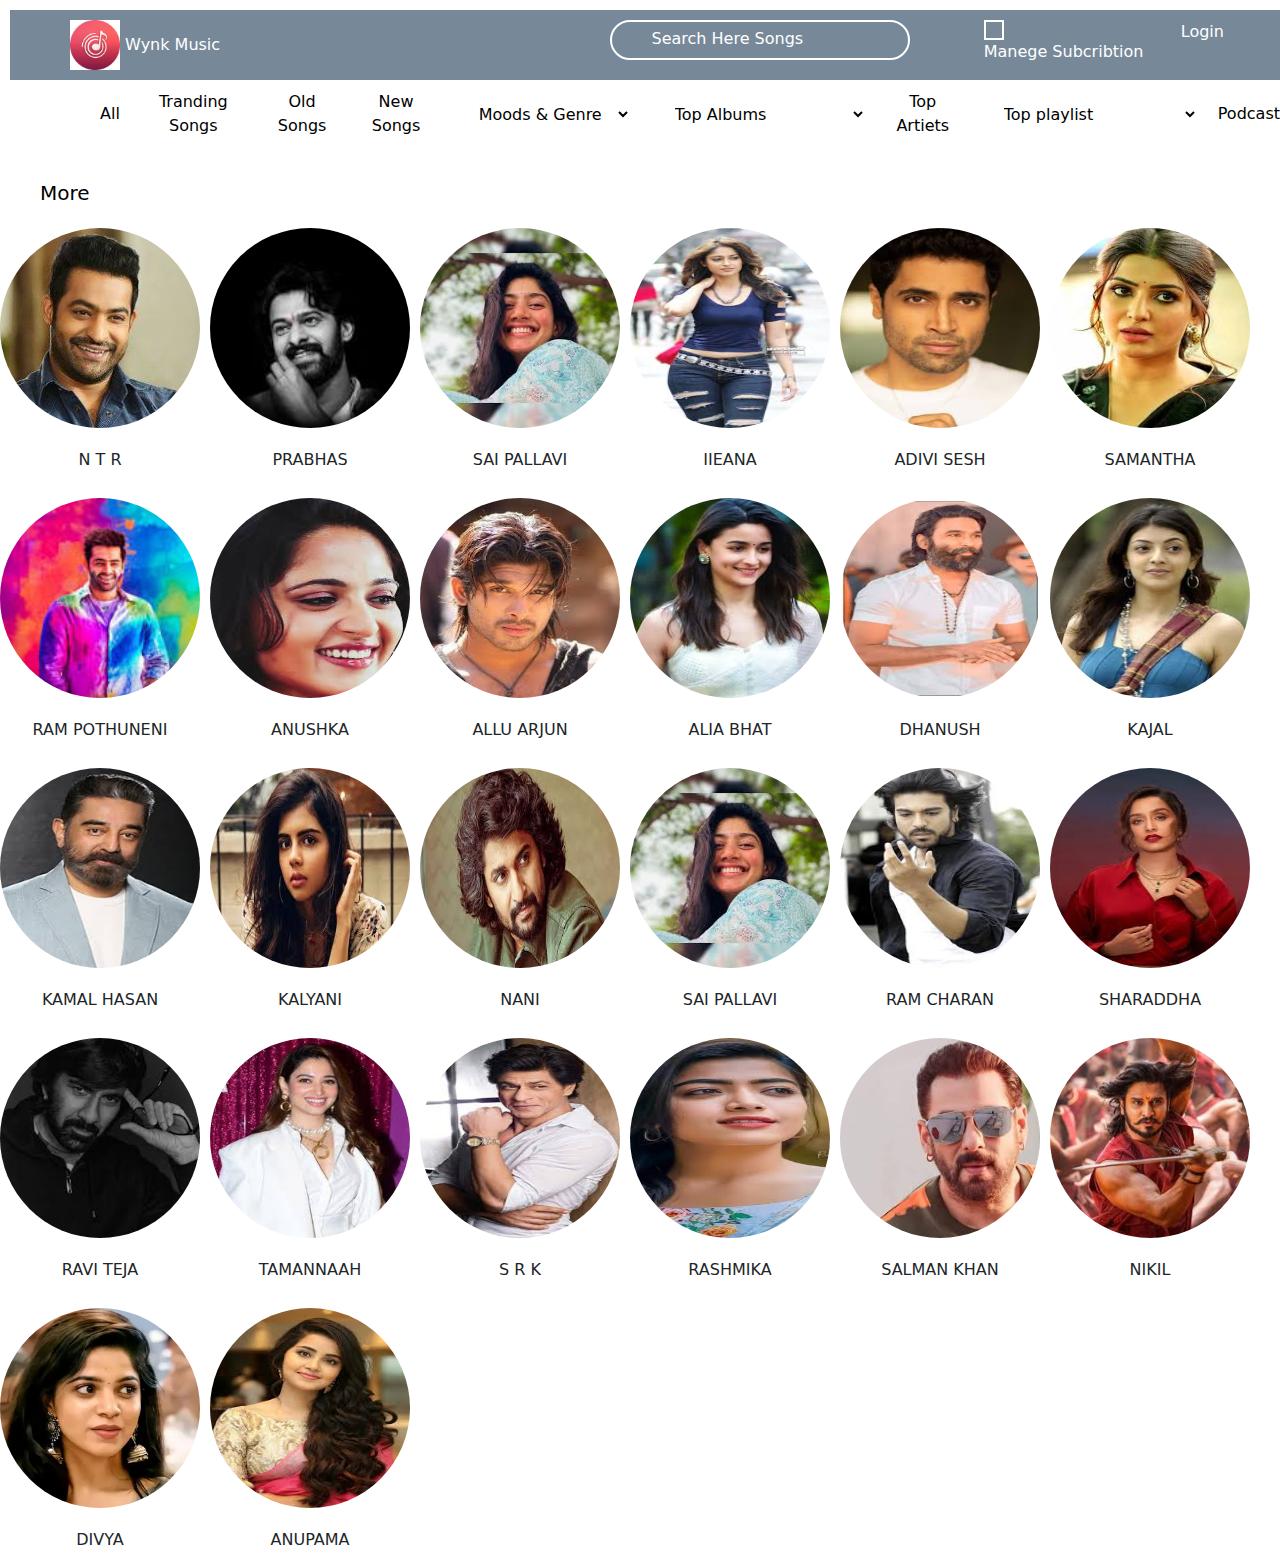
<file: more.html>
<!DOCTYPE html>
<html lang="en">
<head>
    <meta charset="UTF-8">
    <meta name="viewport" content="width=device-width, initial-scale=1.0">
    <title>Wynk music</title>
    
    <link rel="stylesheet" href="./more.css">
    <link rel="stylesheet" href="https://cdnjs.cloudflare.com/ajax/libs/font-awesome/6.6.0/css/all.min.css" integrity="sha512-Kc323vGBEqzTmouAECnVceyQqyqdsSiqLQISBL29aUW4U/M7pSPA/gEUZQqv1cwx4OnYxTxve5UMg5GT6L4JJg==" crossorigin="anonymous" referrerpolicy="no-referrer" />
    <link href="https://cdn.jsdelivr.net/npm/bootstrap@5.3.3/dist/css/bootstrap.min.css" rel="stylesheet" integrity="sha384-QWTKZyjpPEjISv5WaRU9OFeRpok6YctnYmDr5pNlyT2bRjXh0JMhjY6hW+ALEwIH" crossorigin="anonymous">


</head>
<body>
    <div class="main-container">
        <div class="header">
          <div class="logo">
              <img src="./wynk.jpeg" alt="">     Wynk Music 
          </div> 
                <div class="child" style="border:2px solid;height: 40px;width: 300px;" > 
                      <ion-icon name="search-outline"  style="margin-top: 7px; margin-left: 10px;font-size: 20px;  "></ion-icon>
                    <span><input  type="text"  placeholder="search songs here" style="outline: none; border:none; margin-left: 20px; display: none; ">Search Here Songs </span>
                 </div>
                  <div class="child3">
                    <div class="rupe"> <div class="fa"><i class="fa-solid fa-indian-rupee-sign"></i> </div>    Manege Subcribtion</div>
                    <div class="profil"><i class="fa-regular fa-user"></i>     Login</div>
                    <div class="menu"><i class="fa-solid fa-bars"></i></div>
                    </div>
        </div>
          <div class="line">
           <button ><a href="" >All</a></button>
           <button><a href="">Tranding Songs</a></button>
           <button><a href="">Old Songs</a></button>
           <button><a href="">New Songs</a></button>
           <label for="Songs"></label>
           <select id="Songs">
            <option value="Moods & genre">Moods & Genre</option>
            <option value="Party Songs">Party Songs</option>
            <option value="Dance Songs">Dance Songs</option>
            <option value="Ballywood songs">Ballywood Songs</option>
            <option value="Romantic Songs">Romantic Songs</option>
            <option value="90'Hits">90's Hits</option>
            <option value="Bhakti Spongs">Bhakhi Songs</option>
            <option value="Lofi Songs">Lofi Songs</option>
           </select>
           <label for="top"></label>
           <select id="top">
            <option>Top Albums</option>
            <option>Top Ehglish Songs</option>
            <option>Top telugu Songs</option>
            <option> Top hindi Songs</option>
            <option> Top tamil Songs</option>
            <option>Top malayalam Songs</option>
            </select>
            <button><a href=""> Top Artiets</a> </button>
            <!-- <button><a href="">New Songs</a></button> -->
           <label for="top1"></label>
           <select id="top1">
            <option>Top playlist</option>
            <option>wynk top 100 Songs</option>
            <option>Tranding Hindi Songs</option>
            <option>Top English Songs</option>
            <option>Tranding Reel Somngs</option>
            <option>Top Romantic Hits</option>
           </select>
           <button><a href=""> Podcast</a> </button>  
          </div>
          <div class="head2" style="display: flex;justify-content:  space-between; margin: 20px;">
            <!-- <h6 class="f1">Top Indie Artists</h6> -->
            <button style="height: 30px; padding: 10px; margin: 10px ; font-size: 20px; ">More <a href="./more.html"></a></button>
            <!-- <p>more</p> -->
          </div>
          <div class="imground" style="overflow-x: scroll;">
            <div> <img src="./ntr.jpeg" alt=""><p class="p1"> N T R </p> </div>
            <div><img src="./prabhas.jpeg" alt=""> <p class="p1"> PRABHAS </p> </div>
            <div><img src="./sai pallavi.jpeg" alt=""><p class="p1">SAI PALLAVI</p></div>
            <div><img src="./iieana.jpeg" alt=""><p class="p1">IIEANA</p></div>
            <div><img src="./adivi sesh.jpeg" alt=""><p class="p1">ADIVI SESH</p></div>
            <div><img src="./sam.jpeg" alt=""><p class="p1">SAMANTHA</p></div>
            <div><img src="./ram.jpeg" alt=""> <p class="p1"> RAM POTHUNENI </p> </div>
            <div> <img src="./anu.jpeg" alt=""><p class="p1">ANUSHKA</p> </div>
            <div> <img src="./allu arjun.jpeg" alt=""><p class="p1">ALLU ARJUN </p> </div>
            <div><img src="./alia.jpeg" alt=""><p class="p1">ALIA BHAT</p></div>
            <div><img src="./dhanush.jpeg" alt=""><p class="p1">DHANUSH</p></div>
            <div><img src="./kajal.jpeg" alt=""><p class="p1">KAJAL</p></div>
            <div> <img src="./kamal.jpeg" alt=""><p class="p1">KAMAL HASAN</p> </div>
            <div><img src="./kalyani.jpeg" alt=""><p class="p1">KALYANI </p></div>
            <div><img src="./nani.jpeg" alt=""><p class="p1">NANI</p></div>
            <div><img src="./sai pallavi.jpeg" alt=""><p class="p1">SAI PALLAVI</p></div>
            <div><img src="./ram charan.jpeg" alt=""><p class="p1">RAM CHARAN</p></div>
            <div><img src="./shraddha.jpeg" alt=""><p class="p1">SHARADDHA </p></div>
            <div><img src="./ravi teja.jpeg" alt=""><p class="p1">RAVI TEJA</p></div>
            <div><img src="./tamannaah.jpeg" alt=""><p class="p1">TAMANNAAH</p></div>
            <div><img src="./srk.jpeg" alt=""><p class="p1">S R K</p></div>
            <div><img src="./rashmika.jpeg" alt=""><p class="p1">RASHMIKA</p></div>
            <div><img src="./salman.jpeg" alt=""><p class="p1">SALMAN KHAN</p></div>
            <div><img src="./nikhil.jpeg" alt=""><p class="p1">NIKIL</p></div>
            <div><img src="./divya.webp" alt=""><p class="p1">DIVYA</p></div>
            <div><img src="./anupama.jpeg" alt=""><p class="p1">ANUPAMA</p></div>
          </div>
</body>
</html>
</file>
<file: more.css>
*{
    margin: 0px;
    padding: 0px;
    box-sizing: border-box;
}
body{
    background-color: white;
      height: 100vh;   
  }
  .header{
      width: 100%;
      height: 10%;
      display: flex;
      padding: 10px;
      justify-content: space-between;
      margin: 10px;
      background-color: lightslategray;
      color: #fff;
  }
  .logo{
      width: 40%;
      margin-left: 50px;
  }
  .fa{
      display: flex;
      width: 20px;
      height: 20px;
      border: 2px solid white;
  }
  img{
    height: 50px;
    cursor: pointer;
  }
  .child3{
      width: 25%;
      display: flex;
      justify-content: space-around;
      margin-left: 20px;
  }
  span{
    margin-left: 30px;
  }
  .child{
      border-radius: 50px;
  }
  button{
      border: none;
      background-color: #fff;
  }
  button>a{
      text-decoration: none;
      color: black;
  }
  a{
      background-color: transparent;  
  }
  .profil{
      gap: 10px;
  }
  .line{
      display: flex;
      gap: 20px;
      margin-left: 100px;  
  }
  .line>section>option{
      display: flex;
  }
  .line>button>a{
      display: flex;
  }
  select{
      outline: none;
      border: none;
      background-color: transparent;
  }
  .head2{
     margin: 50px 50px 0px;
     display: flex;
  }
  .f1{
      font-size: 25px;
  }
  .imground{
      display: flex;
      gap: 10px;
      flex-wrap: wrap;
      overflow: hidden;
  }
  .imground>div>img{
      width: 200px;
      height: 200px;
      display: flex;
      text-align: center;
      border-radius: 50%; 
  }
  .p1{
      text-align: center;
      margin-top: 20px;
  }
  .child-2{
      width: 80%;
      border: 1px solid ;
      display: inline-block;
      margin-left: 10%;
      padding: 20px;
      border-radius: 20px;
      box-shadow: 0px 0px 5px;
  }
</file>
